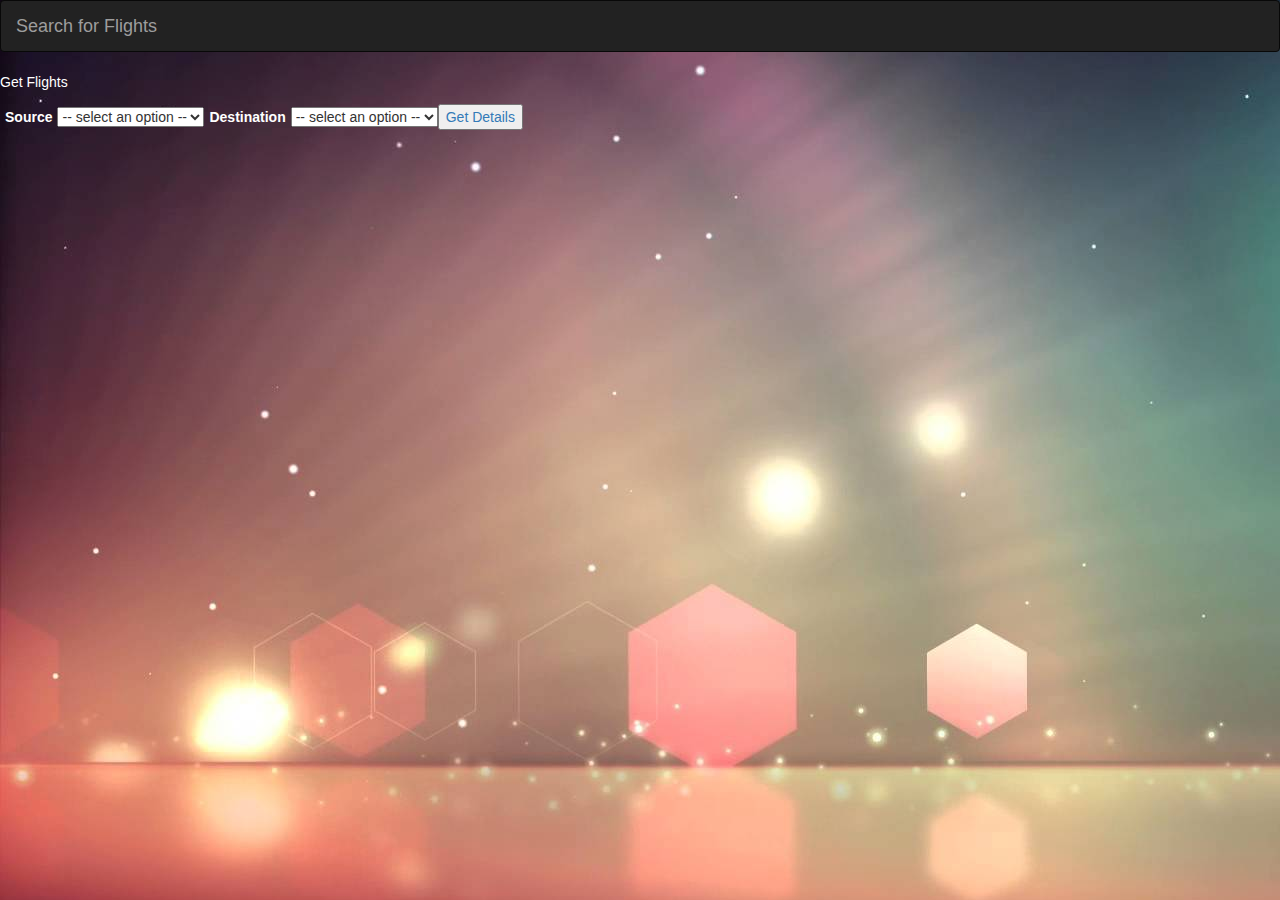
<file: index.html>
<!DOCTYPE html>
<head>
    <link rel="manifest" href="manifest.json">
</head>
    <body ng-app="myApp">
        <div ng-view="">

        </div>

        <script src="scripts/jquery.min.js"></script>
        <script src="scripts/bootstrap.min.js"></script>
        <link rel="stylesheet" href="scripts/bootstrap.min.css" />
        <script src="scripts/angular.js"></script>
        <script src="scripts/angular-route.js"></script>
        <script src="app.js"></script>
        <script src="js/defaultTemplate.js"></script>
        <script src="js/innerTemplate.js"></script>
        <script src="js/list.js"></script>

        <link rel="stylesheet" href="app.css"/>

    </body>
</html>
</file>
<file: app.css>
html {
    height:100%; /* set full height*/
}
body {
    min-height:100%;  /* set full height*/
    background-image: url('bkg.jpg');
    position: relative;
}

.inner-content {
    height: inherit;
}
label {
    color: white;
    margin: 5px;
}
.textbox {
    bottom: 10px;
    position: absolute;
    right: 10px;
    width: 50%;
    padding: 10px;
}
.list-group {
    padding: 50px;
}
</file>
